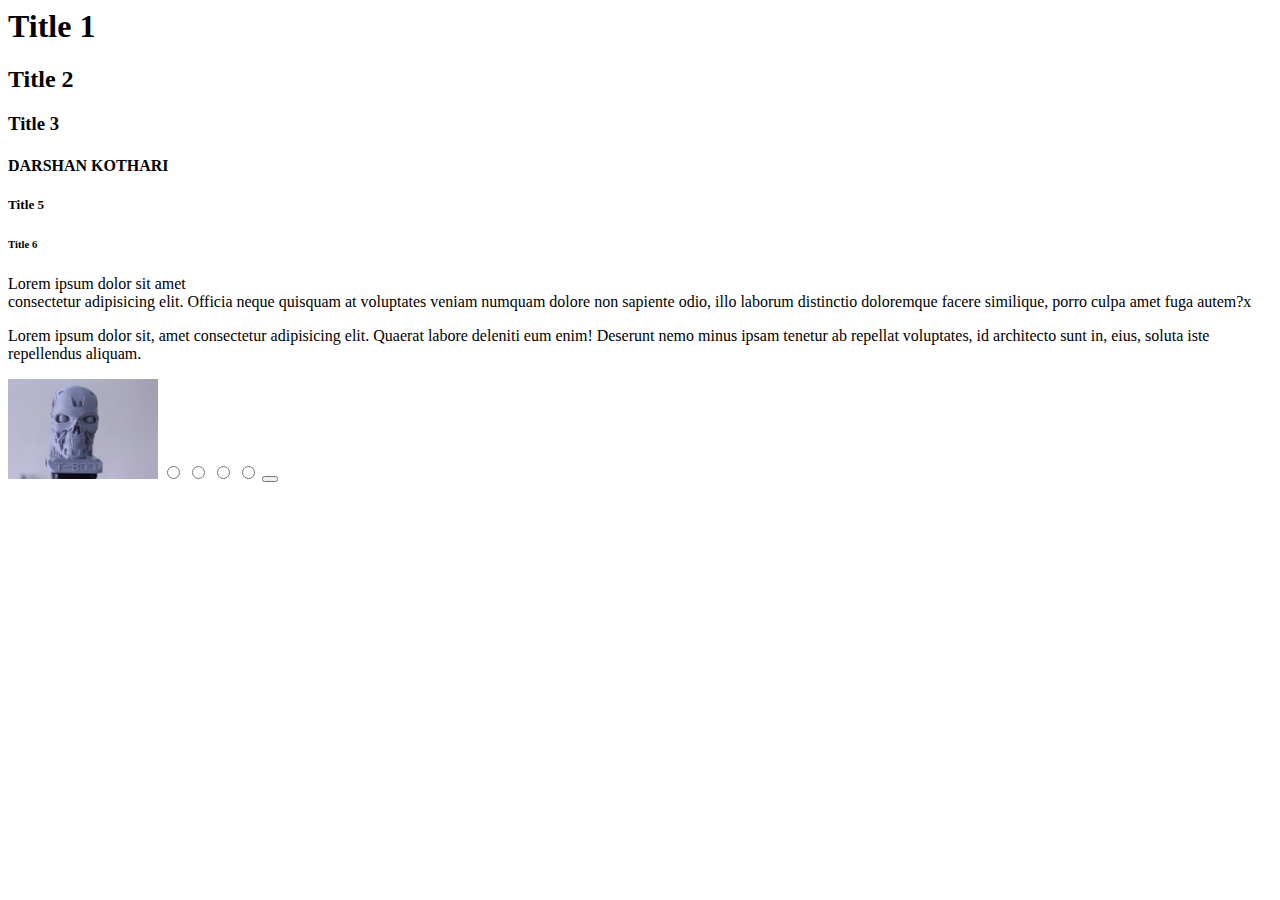
<file: index.html>
<html>
    <head>
    <title>Darshan</title>
    </head>
    <body>
        <h1>Title 1</h1>
        <h2>Title 2</h2>
        <h3>Title 3</h3>   
        <h4>DARSHAN KOTHARI</h4>
        <h5>Title 5</h5>
        <h6>Title 6</h6>
        <p>Lorem ipsum dolor sit amet <br>consectetur adipisicing elit. Officia neque quisquam at voluptates veniam numquam dolore non sapiente odio, illo laborum distinctio doloremque facere similique, porro culpa amet fuga autem?x</p>
        <p>Lorem ipsum dolor sit, amet consectetur adipisicing elit. Quaerat labore deleniti eum enim! Deserunt nemo minus ipsam tenetur ab repellat voluptates, id architecto sunt in, eius, soluta iste repellendus aliquam.</p>
        <img src="./image.JPG"; height="100" />
        <input name=f1 type="radio"/>
        <input name=f1 type="radio"/>
        <input name=f1 type="radio"/>
        <input name=f1 type="radio"/>   
        <button></button>
</html>
</file>
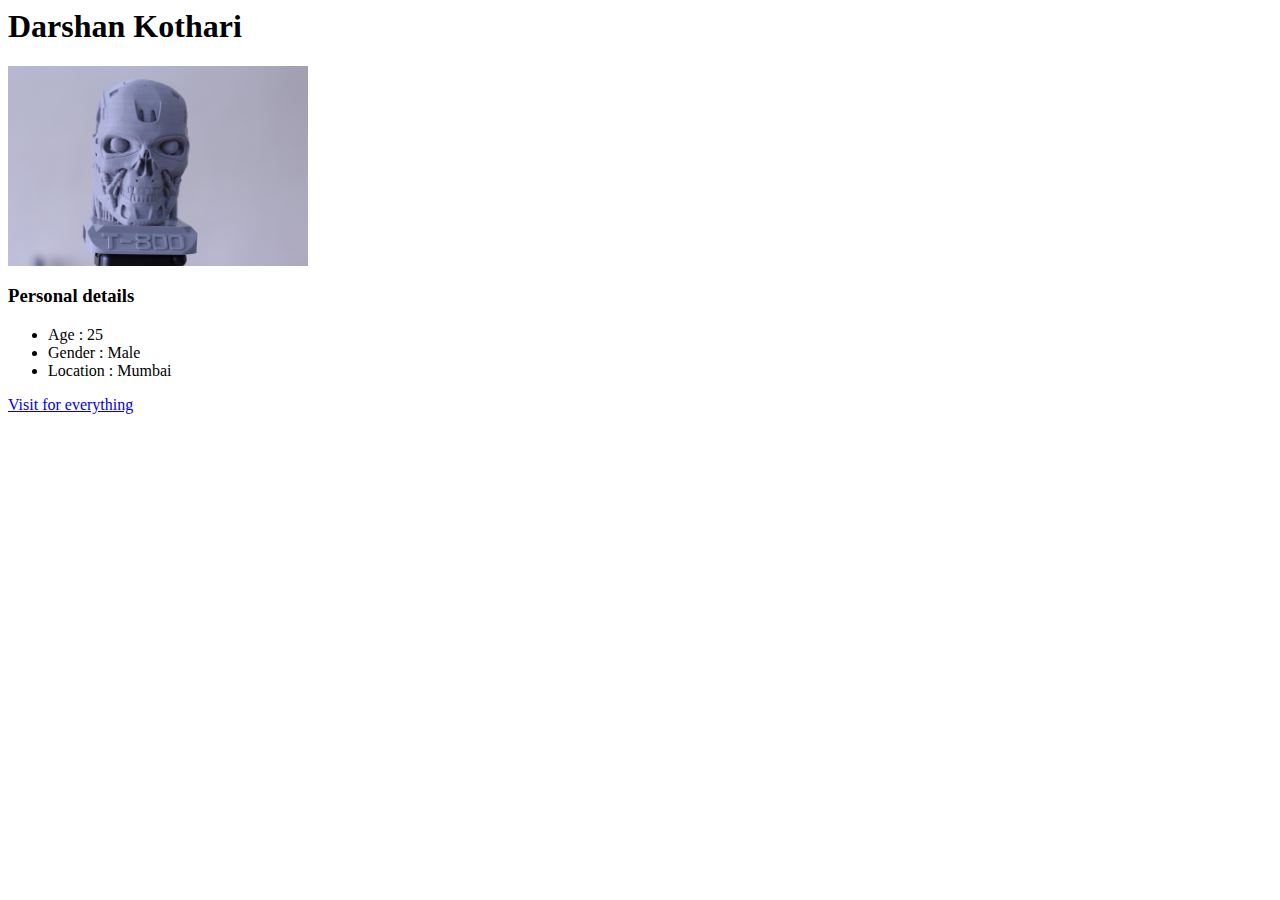
<file: darshan.html>
<html>
    <head>
        <title>Darshan Kothari</title>
    </head>
    <body>
        <h1>Darshan Kothari</h1>
        <img src="./image.JPG" height="200">
        <h3>Personal details</h3>
        <ul>
            <li>Age : 25</li>
            <li>Gender : Male</li>
            <li>Location : Mumbai</li>
        </ul>
        <p><a href="./notes.html">Visit for everything</a></p>
        <iframe width="560" height="315" src="https://www.youtube.com/embed/VGPmFSB8qVY" frameborder="0" allow="accelerometer; autoplay; encrypted-media; gyroscope; picture-in-picture" allowfullscreen></iframe> 
    </body>
</html>
</file>
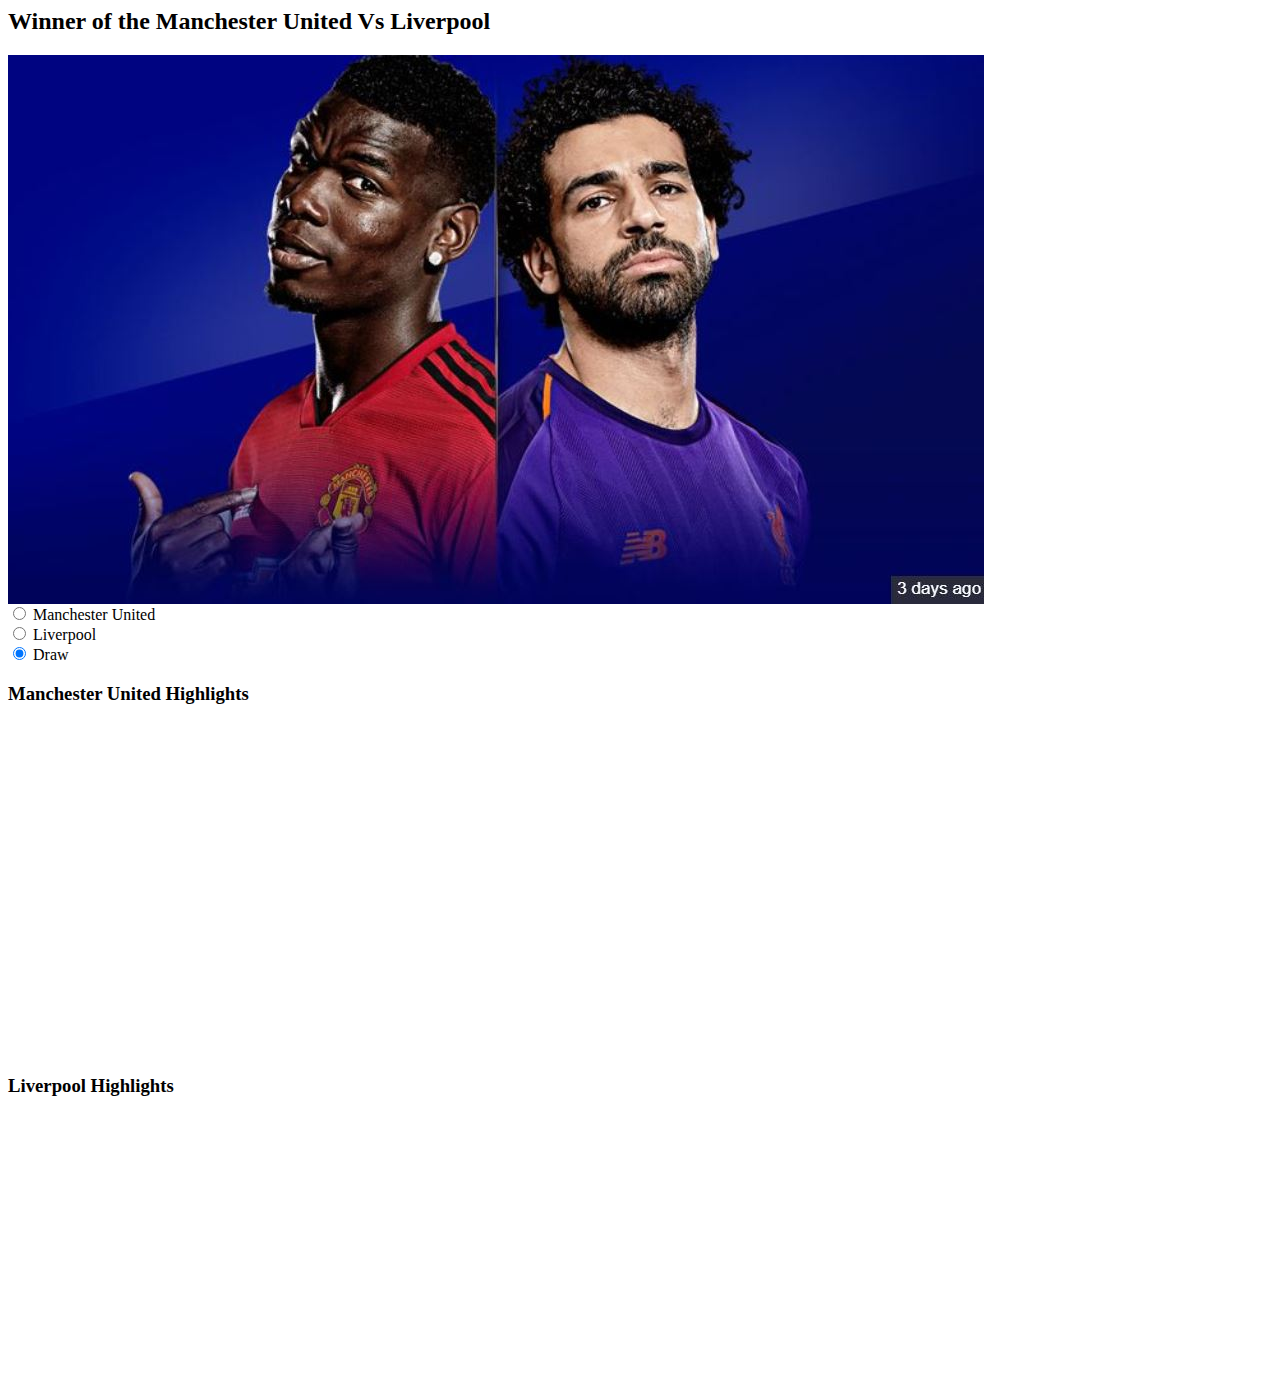
<file: notes.html>
<html>
    <title>Notes</title>
    <body>
        <h2>Winner of the Manchester United Vs Liverpool</h2>
        <img src="./manuvsliv.JPG">
        <form>
            <input type="radio" name="winner" value="Manchester United" checked> Manchester United <br>
            <input type="radio" name="winner" value="Liverpool" > Liverpool <br>
            <input type="radio" name="winner" value="Draw" checked> Draw
        </form>
        <h3>Manchester United Highlights </h3>
        <iframe width="560" height="315" src="https://www.youtube.com/embed/dLyDE-iKsmc" frameborder="0" allow="accelerometer; autoplay; encrypted-media; gyroscope; picture-in-picture" allowfullscreen></iframe>
        <br>
        <br>
        <h3>Liverpool Highlights</h3>
        <iframe frameborder="0" width="480" height="270" src="https://www.dailymotion.com/embed/video/x6ervjg" allowfullscreen allow="autoplay"></iframe>
    </body>
</html>
</file>
